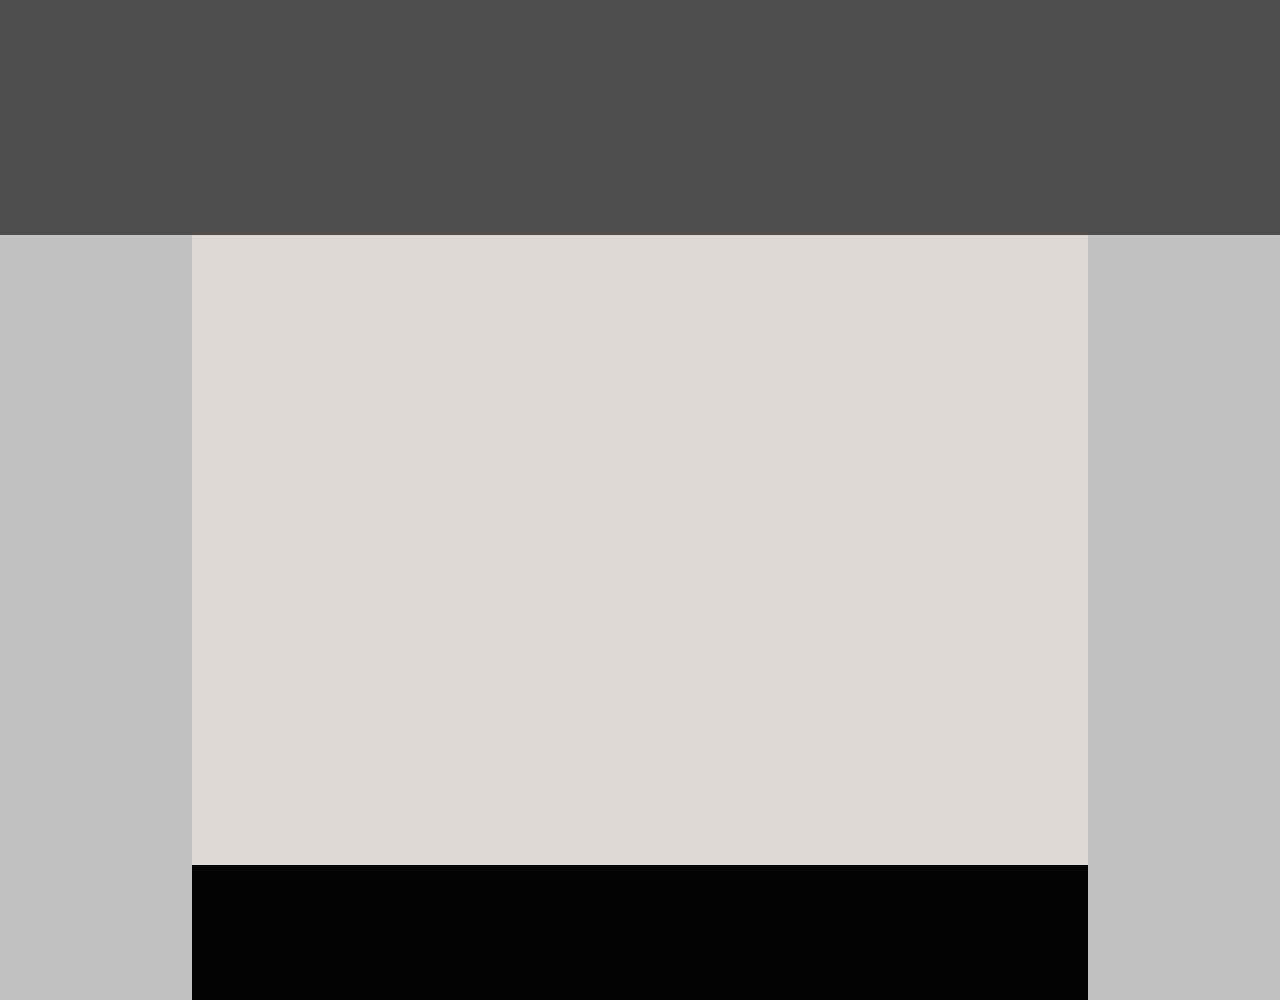
<file: first/index.html>
<!-- Put your HTML HERE, make sure to connect your index.css sheet -->
<!DOCTYPE html>
    <html lang="en">
    <head>
        <link rel="stylesheet" type="text/css" href="index.css">
    </head>
    <body>
        <header></header>
        <div class="left"></div>
        <div class= "middle"></div>
        <div class= "right"></div>
        <div class= "middle-bottom"></div>

    </body>
</html>
</file>
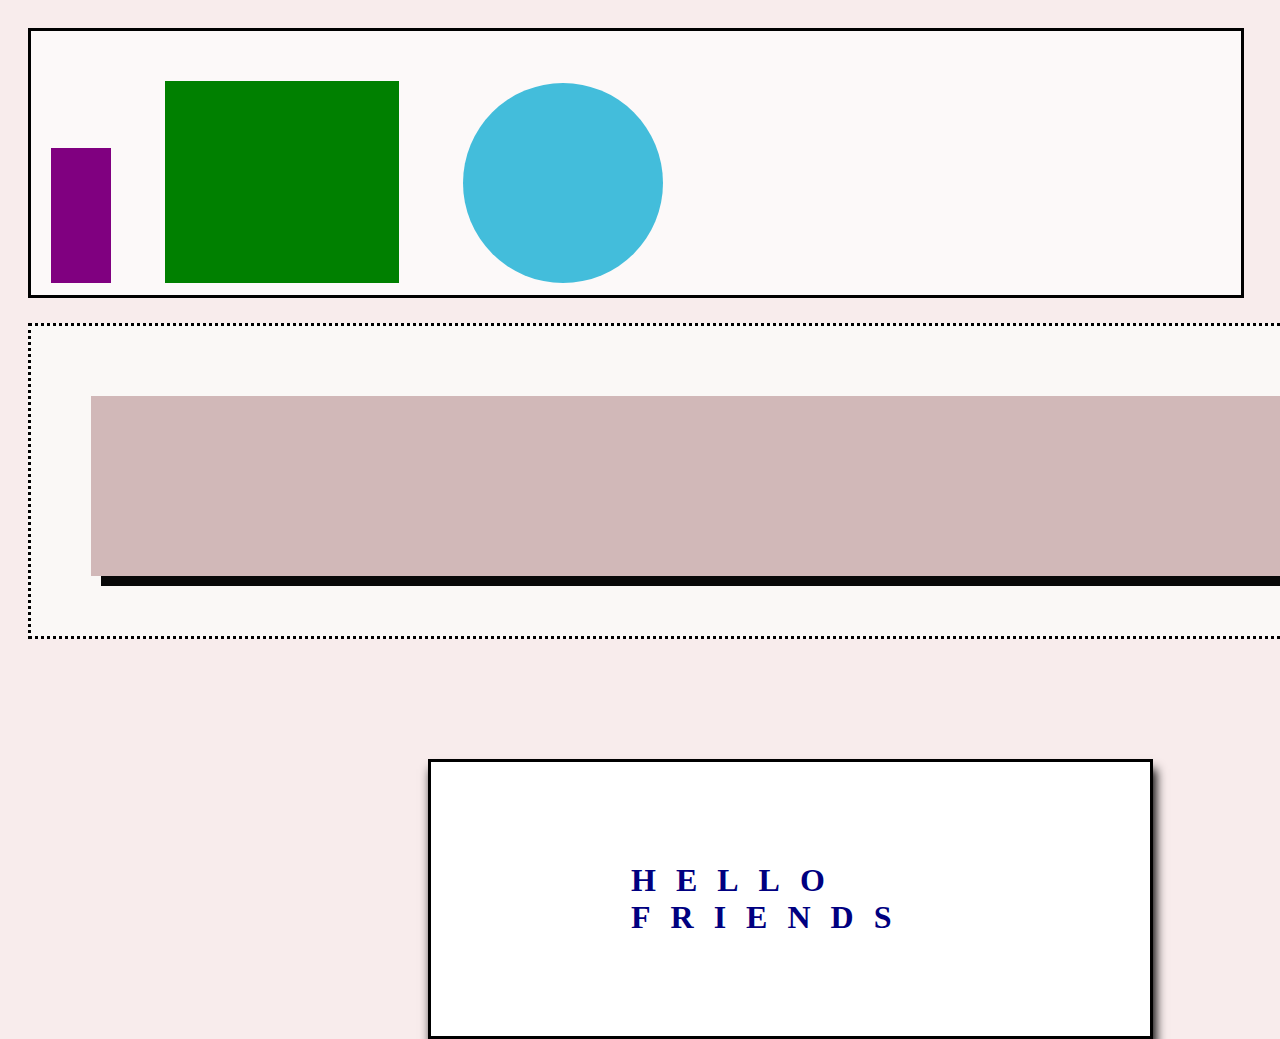
<file: second/index.html>
<!-- Put your HTML HERE, make sure to connect your index.css sheet -->
<DOCTYPE html>
    <html lang="en">
        <head>
            <link rel="stylesheet" type="text/css" href="index.css">
        </head>
        <body>
            <header></header>
            <div class="top-rectangle">
                <div class="purple-box"></div>
                <div class="green-box"></div>
                <div class="blue-circle"></div>
            </div>
                <div class="middle-rectangle">
                <div class="middle-inner"></div>

                </div>
                <div class="bottom-rectangle">
                    <h1> HELLO FRIENDS</h1>
                </div>
            </div>
         
        </body>
    </html>
</file>
<file: first/index.css>
body {
    height: 100vh;
    width: 100vw;
    margin: 0 auto;
    background: rgb(194, 194, 194);
}
header {
    background-color:rgb(77, 77, 77);
    height: 15%;
    width: 100%;
    padding: 50px;
    margin: 0 auto

}

.middle {
    background: rgb(221, 218, 213);
    height: 70vh;
    width: 70%;
    margin: 0 auto


}
.middle-bottom {
    background: rgb(4, 4, 5);
    height: 15%;
    width: 70%;    
    margin: 0 auto

}
</file>
<file: second/index.css>
body {

    background-color: rgb(248, 236, 236);
    width: 100%;
    height: 100vh;
    padding: 20px;
  }
.top-rectangle {
    background-color: rgb(252, 249, 249);
    height: 30vh;
    width: 95%;
    border: solid;
    box-sizing: border-box;
    padding: 20px;


}
.purple-box {
    height: 60%;
    width: 60px;
    background-color: purple;
    position: bottom;
    margin-top: 90px;
    margin-right: 50px;
    display: inline-block
}
.green-box {
    height: 90%;
    width: 20%;
    display: inline-block;
    background-color: green;
    margin-top: 30px;
}
.blue-circle {
    height: 200px;
    width: 200px;
    border-radius: 100%;
    background-color: rgb(67, 189, 219);
    display: inline-block;
    margin-left: 60px;
}

.middle-rectangle {
    height: 250px;
    width: 1700px;
    background-color: rgb(250, 248, 246);
    padding: 30px 50px;
    border: dotted;
    margin: 25px 0px;
}

.middle-inner {

    height: 180px;
    width: 1650px;
    background-color: rgb(209, 184, 184);
    margin: 40px 10px;
    box-shadow: 10px 10px rgb(8, 8, 8);
}

.bottom-rectangle {

    width: 725px;
    border: solid;
    background-color: white;
    padding: 100px;
    box-sizing: border-box ;
    margin: 120px 400px;
    box-shadow: 3px 10px 10px 0px;

}

.bottom-rectangle h1 {
    width: 100px;
    text-align: center;
    letter-spacing: 20px;
    margin: auto 100px;
    color: navy;
}
</file>
